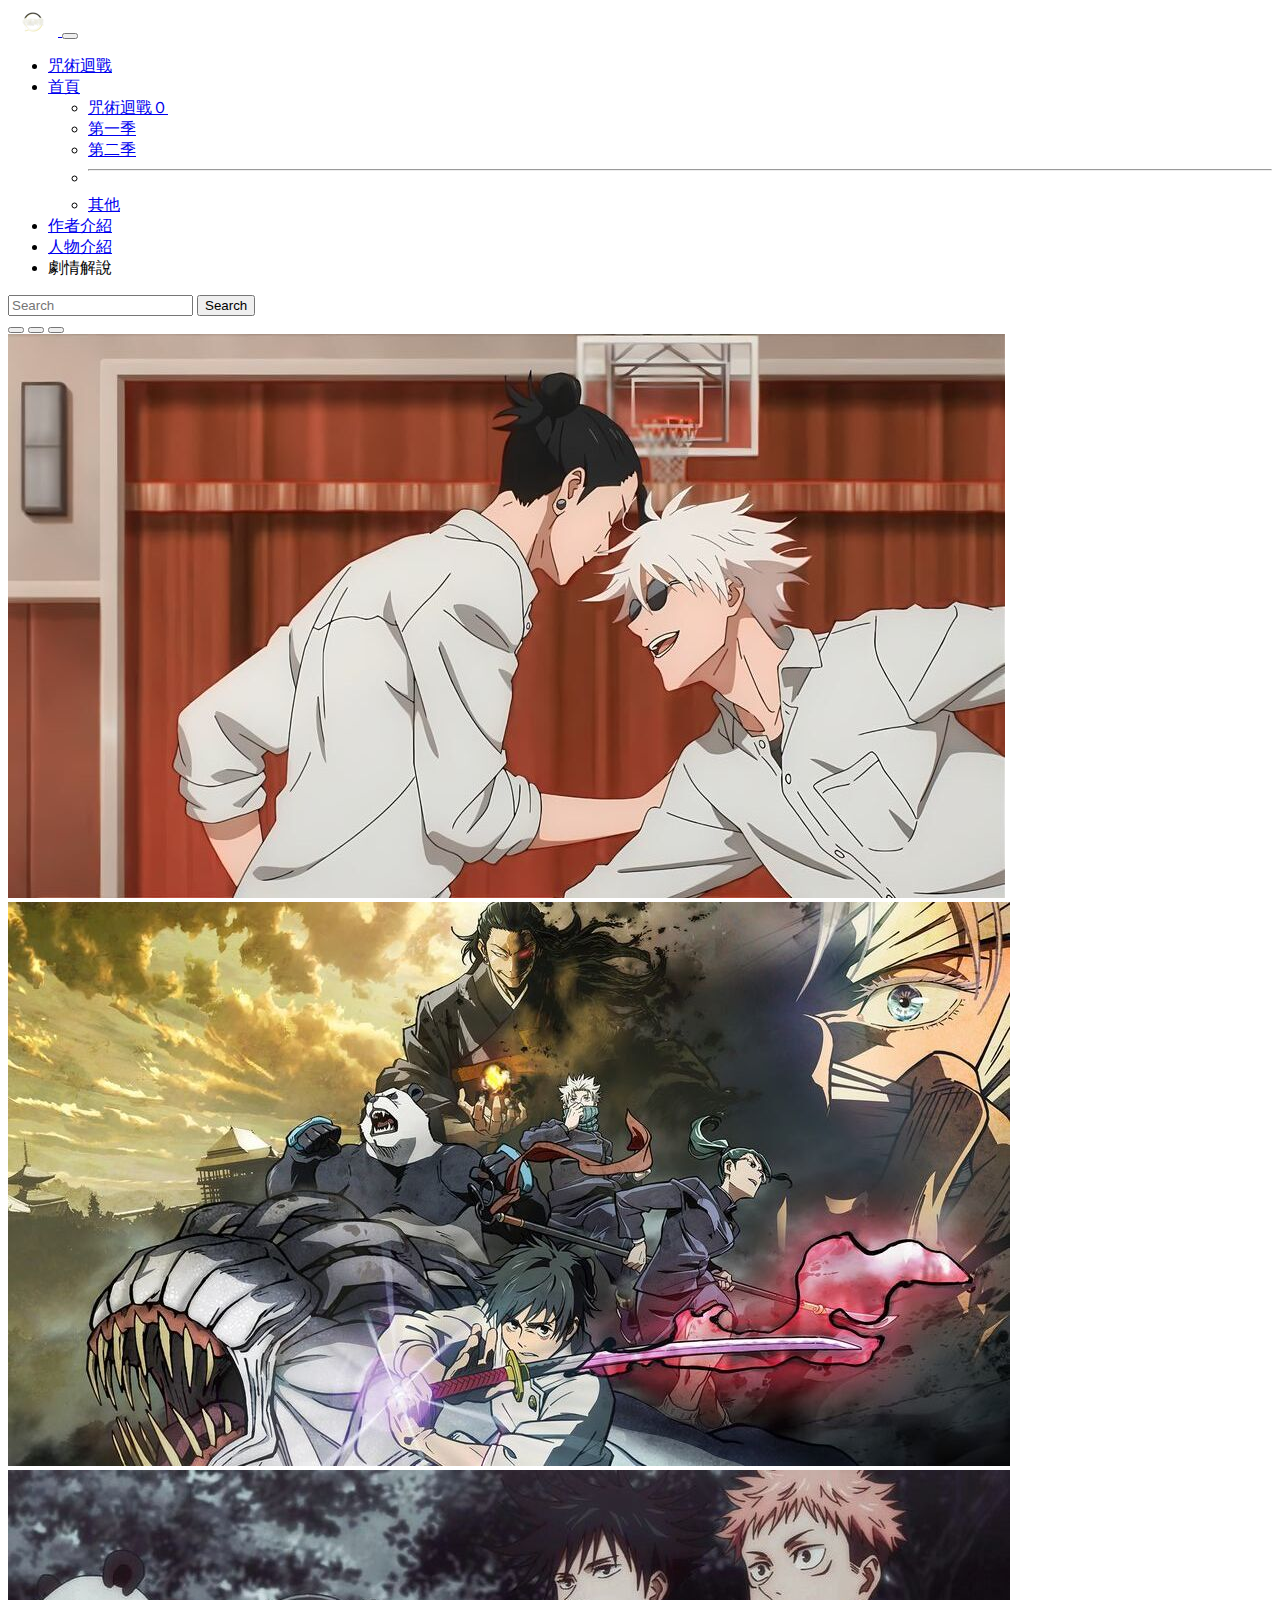
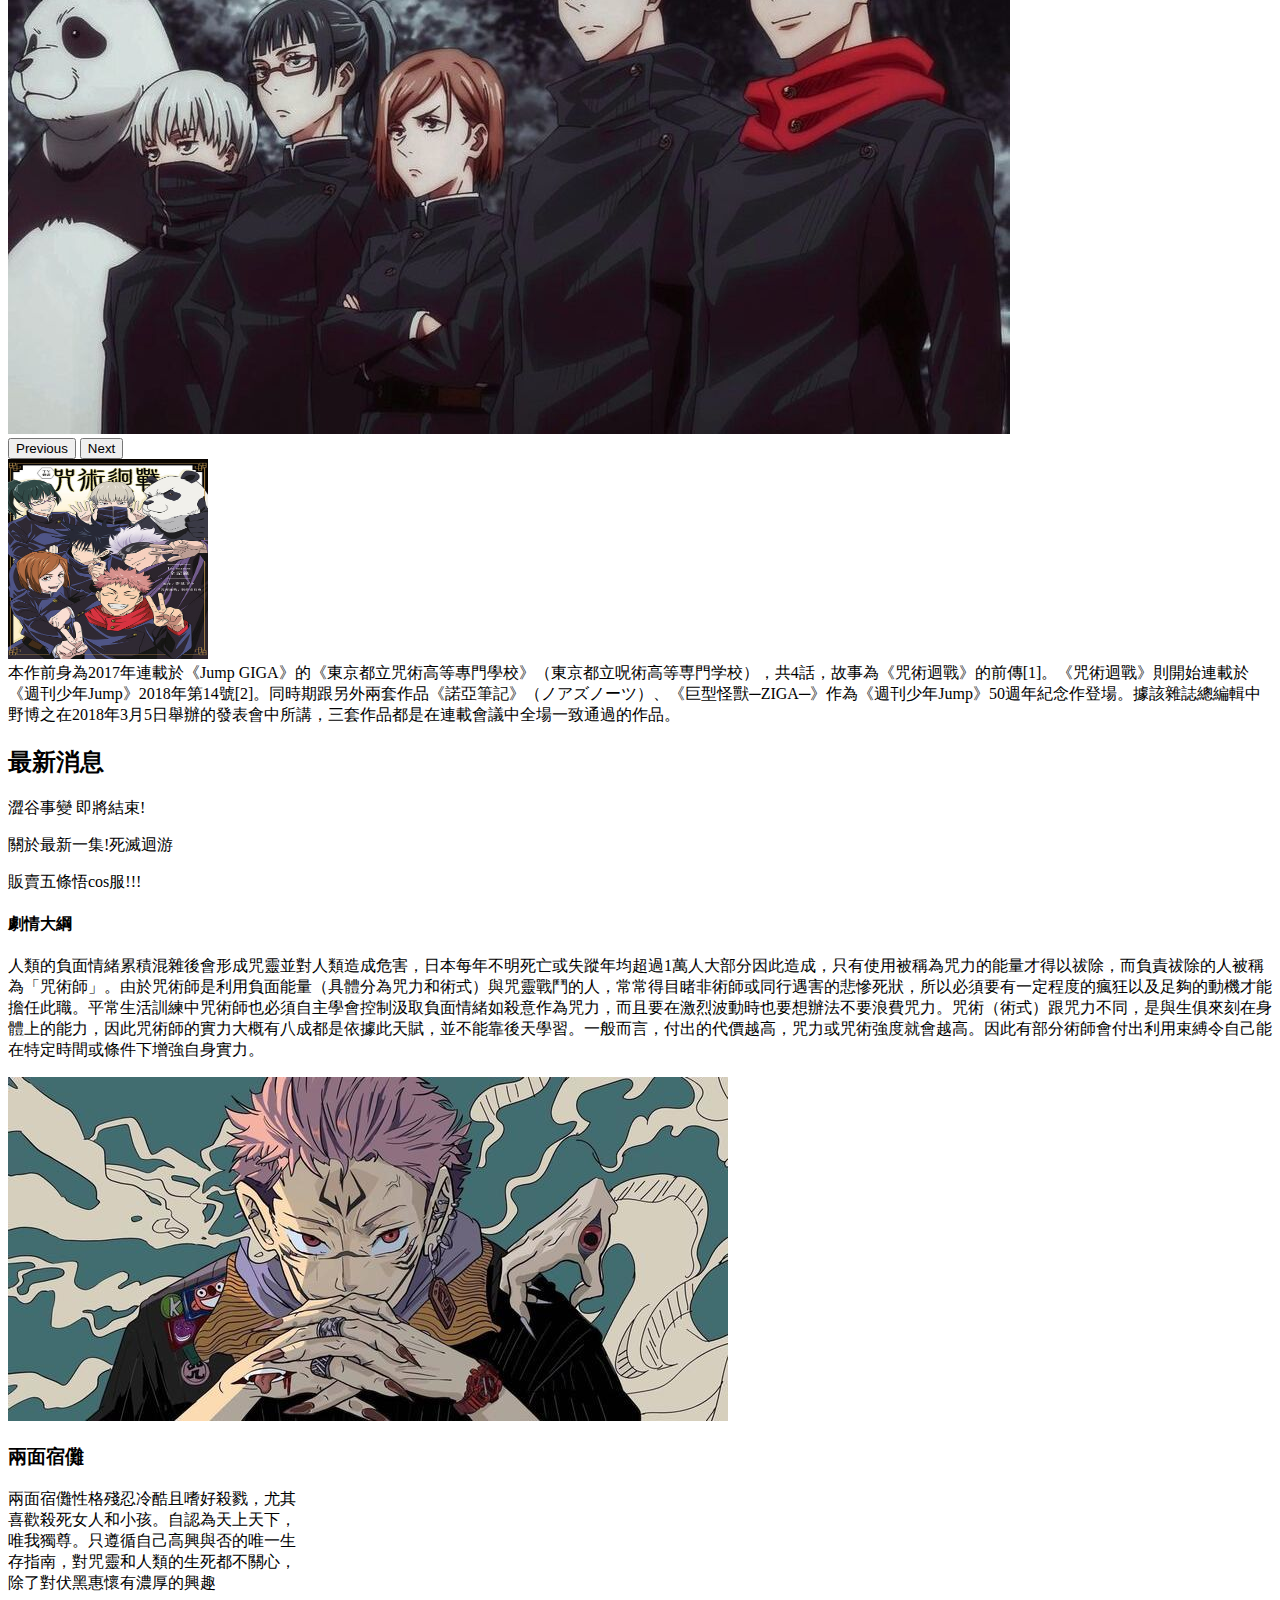
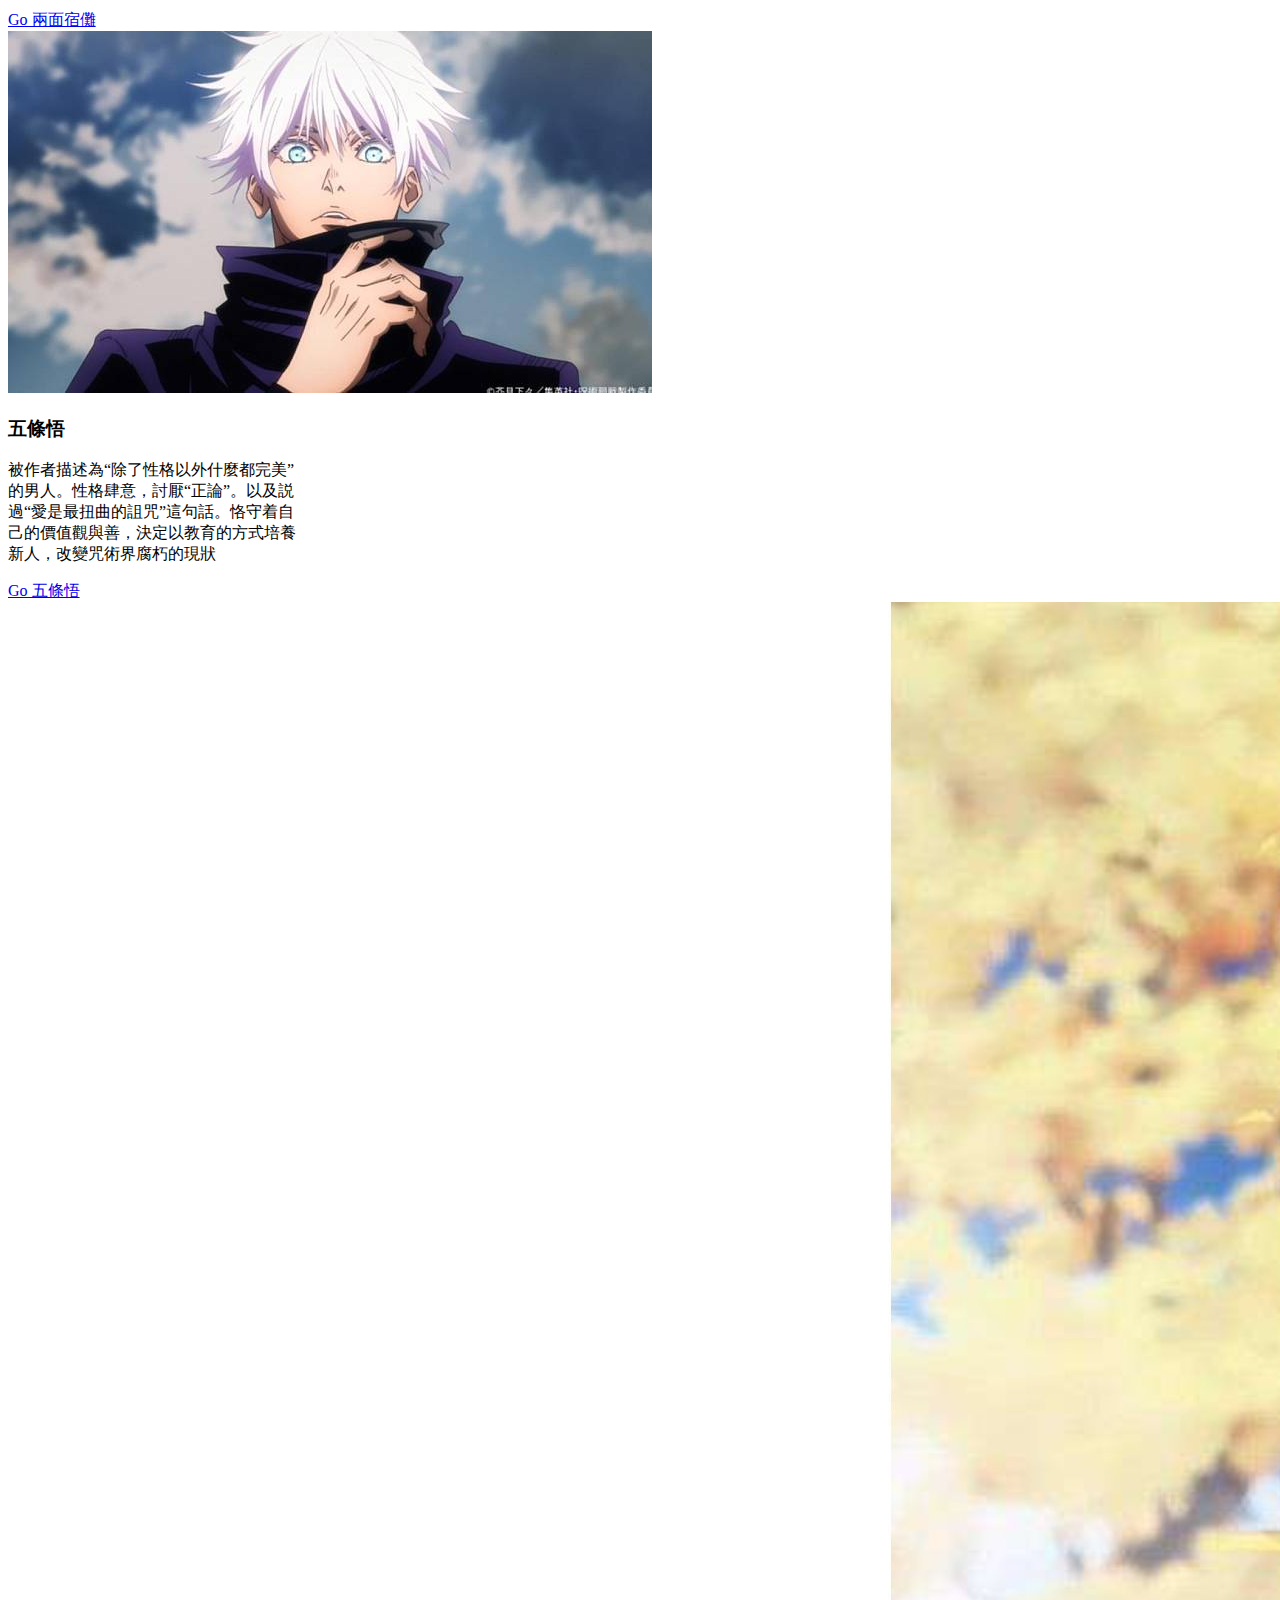
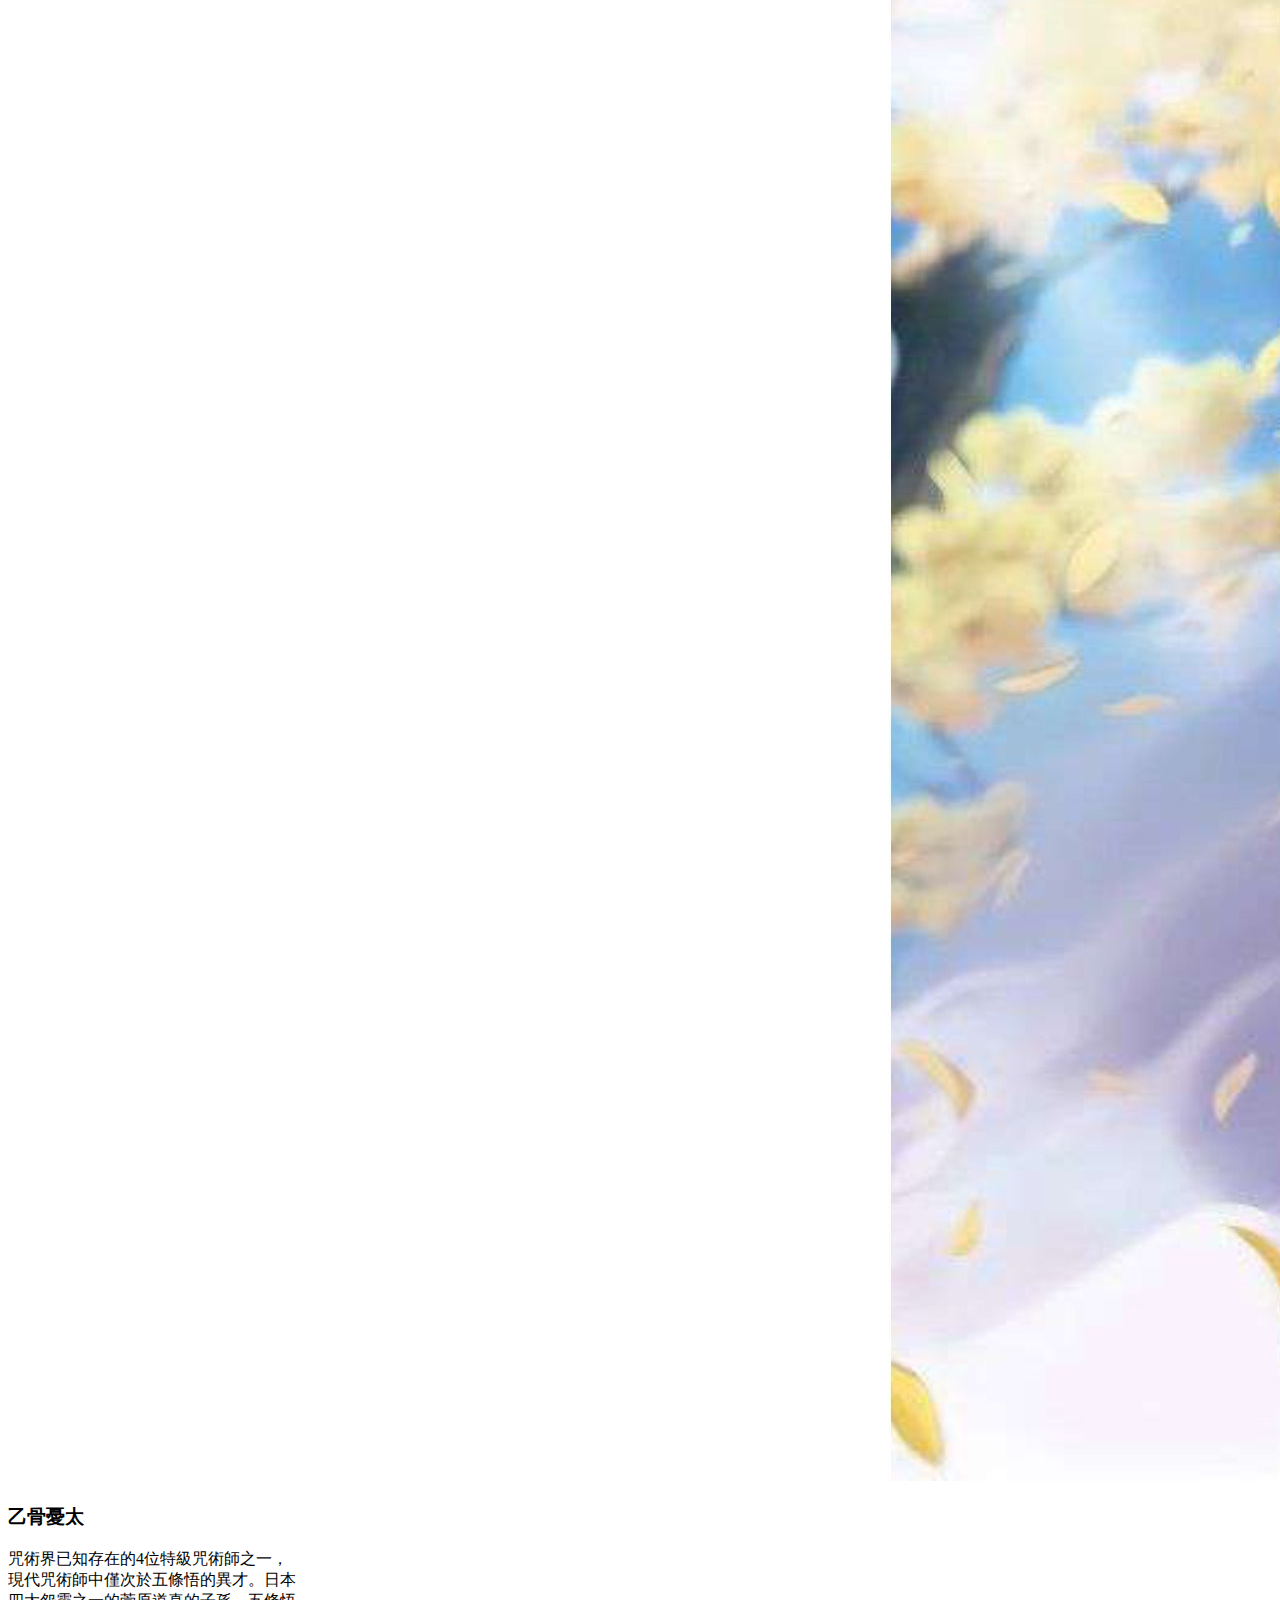
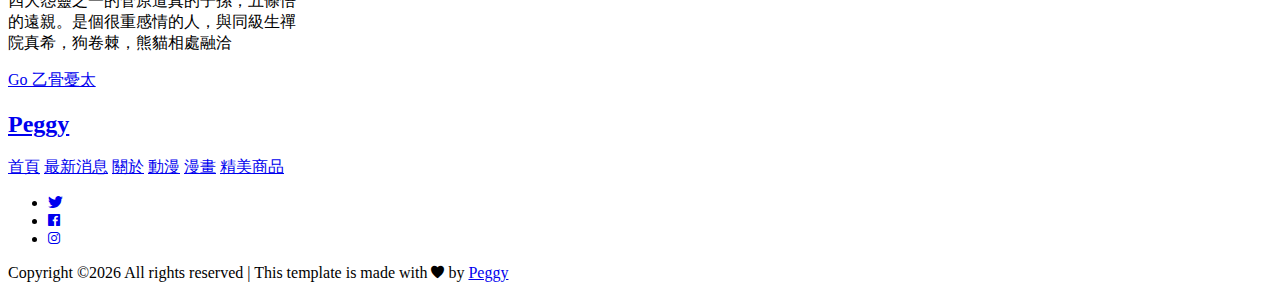
<file: index.html>
<!doctype html>
<html>
<head>
    <title>咒術迴戰</title>
    <link href="https://cdn.jsdelivr.net/npm/bootstrap@5.3.2/dist/css/bootstrap.min.css" rel="stylesheet" integrity="sha384-T3c6CoIi6uLrA9TneNEoa7RxnatzjcDSCmG1MXxSR1GAsXEV/Dwwykc2MPK8M2HN" crossorigin="anonymous">
    <script src="https://cdn.jsdelivr.net/npm/bootstrap@5.3.2/dist/js/bootstrap.bundle.min.js" integrity="sha384-C6RzsynM9kWDrMNeT87bh95OGNyZPhcTNXj1NW7RuBCsyN/o0jlpcV8Qyq46cDfL" crossorigin="anonymous"></script>
    
    <meta name="viewport" content="width=device-width, initial-scale=1, shrink-to-fit=no">

    <link href="https://fonts.googleapis.com/css?family=Poppins:300,400,500,600,700,800,900" rel="stylesheet">
	
    <link rel="stylesheet" href="css/ionicons.min.css">
    <link rel="stylesheet" href="css/style.css">
    
    
    </head>
<body>
    
    
    <nav class="navbar navbar-expand-lg bg-primary" data-bs-theme="dark">
    <div class="container-fluid">
        <a class="navbar-brand" href="#">
            <img src="images/123.png" alt="Bootstrap">
        </a>
            <button class="navbar-toggler" type="button" data-bs-toggle="collapse" data-bs-target="#navbarSupportedContent" aria-controls="navbarSupportedContent" aria-expanded="false" aria-label="Toggle navigation">
            <span class="navbar-toggler-icon"></span>
            </button>
        <div class="collapse navbar-collapse" id="navbarSupportedContent">
        <ul class="navbar-nav me-auto mb-2 mb-lg-0">
            
             <li class="nav-item">
                <a class="nav-link active" aria-current="page" href="#">咒術迴戰</a>
            </li>
            <li class="nav-item dropdown">
                <a class="nav-link dropdown-toggle" href="#" role="button" data-bs-toggle="dropdown" aria-expanded="false">首頁
                </a>
                <ul class="dropdown-menu">
                    <li><a class="dropdown-item" href="#">咒術迴戰０</a></li>
                    <li><a class="dropdown-item" href="#">第一季</a></li>
                    <li><a class="dropdown-item" href="#">第二季</a></li>
                    <li><hr class="dropdown-divider"></li>
                    <li><a class="dropdown-item" href="#">其他</a></li>
                </ul>
            </li>
            
            
            <li class="nav-item">
                <a class="nav-link active" aria-current="page" href="#">作者介紹</a>
            </li>
            <li class="nav-item">
                <a class="nav-link" href="#">人物介紹</a>
            </li>
            
            <li class="nav-item">
                <a class="nav-link disabled" aria-disabled="true">劇情解說</a>
            </li>
        </ul>
            <form class="d-flex" role="search">
                <input class="form-control me-2" type="search" placeholder="Search" aria-label="Search">
                <button class="btn btn-outline-success" type="submit">Search</button>
            </form>
    </div>
    </div>
    </nav>
    
    <div id="carouselExampleIndicators" class="carousel slide">
        <div class="carousel-indicators">
            <button type="button" data-bs-target="#carouselExampleIndicators" data-bs-slide-to="0" class="active" aria-current="true" aria-label="Slide 1"></button>
            <button type="button" data-bs-target="#carouselExampleIndicators" data-bs-slide-to="1" aria-label="Slide 2"></button>
            <button type="button" data-bs-target="#carouselExampleIndicators" data-bs-slide-to="2" aria-label="Slide 3"></button>
        </div>
        <div class="carousel-inner">
            <div class="carousel-item active">
            <img src="images/AnyConv.com__a9f9306077fd7993e8f9e45bbf3b6344.jpg" class="d-block w-100" alt="restaurant1">
            </div>
        <div class="carousel-item">
            <img src="images/AnyConv.com__ab73aee09c132d0977ca3e4d575f5636.jpg" class="d-block w-100" alt="restaurant2">
        </div>
        <div class="carousel-item">
            <img src="images/AnyConv.com__ee31afe2f309af6886ea0b40e892d210 (1).jpg" class="d-block w-100" alt="restaurant3">
        </div>
        </div>
            <button class="carousel-control-prev" type="button" data-bs-target="#carouselExampleIndicators" data-bs-slide="prev">
                <span class="carousel-control-prev-icon" aria-hidden="true"></span>
                <span class="visually-hidden">Previous</span>
            </button>
            <button class="carousel-control-next" type="button" data-bs-target="#carouselExampleIndicators" data-bs-slide="next">
                <span class="carousel-control-next-icon" aria-hidden="true"></span>
                <span class="visually-hidden">Next</span>
            </button>
    </div>
    
    <section class=" container mt-4">
        <div class="row">
            <div class="col-lg-6">
                    <div class="d-flex flex-nowrap justify-content-center mx-2 mt-4"> 
                        <div class="flex-shrink-0"> 
                            <img src="images/AnyConv.com__JC1265001.jpg" width="200px" height="200px" class="rounded-circle"> 
                        </div> 
                        <div class="flex-grow-1 px-3"> 
                            本作前身為2017年連載於《Jump GIGA》的《東京都立咒術高等專門學校》（東京都立呪術高等専門学校），共4話，故事為《咒術迴戰》的前傳[1]。《咒術迴戰》則開始連載於《週刊少年Jump》2018年第14號[2]。同時期跟另外兩套作品《諾亞筆記》（ノアズノーツ）、《巨型怪獸─ZIGA─》作為《週刊少年Jump》50週年紀念作登場。據該雜誌總編輯中野博之在2018年3月5日舉辦的發表會中所講，三套作品都是在連載會議中全場一致通過的作品。
                        </div> 
                    </div>                  
            </div>
            <div class="col-lg-6">
                <h2 class="px-5 text-success">最新消息</h2>
                <div class="px-5 text-warning">
                    <p>澀谷事變 即將結束!</p>
                    <p>關於最新一集!死滅迴游</p>
                    <p>販賣五條悟cos服!!!</p> 
                </div>
            </div>
        
        
        </div>
    </section>
    
    
    
    
    <section class="ftco-section">
			<div class="container">
				<div class="row justify-content-center">
					<div class="text-center text-danger">
						<h4>劇情大綱</h4>
                        <p style="color: black">人類的負面情緒累積混雜後會形成咒靈並對人類造成危害，日本每年不明死亡或失蹤年均超過1萬人大部分因此造成，只有使用被稱為咒力的能量才得以祓除，而負責祓除的人被稱為「咒術師」。由於咒術師是利用負面能量（具體分為咒力和術式）與咒靈戰鬥的人，常常得目睹非術師或同行遇害的悲慘死狀，所以必須要有一定程度的瘋狂以及足夠的動機才能擔任此職。平常生活訓練中咒術師也必須自主學會控制汲取負面情緒如殺意作為咒力，而且要在激烈波動時也要想辦法不要浪費咒力。咒術（術式）跟咒力不同，是與生俱來刻在身體上的能力，因此咒術師的實力大概有八成都是依據此天賦，並不能靠後天學習。一般而言，付出的代價越高，咒力或咒術強度就會越高。因此有部分術師會付出利用束縛令自己能在特定時間或條件下增強自身實力。
                        </p>
					</div>
				</div>
			</div>
    </section>
    <div class="container">
        <div class="row">
            <div class="col-lg-4">
                <div class="card" style="width: 18rem;">
                    <img src="images/AnyConv.com__v2-6ca40587b3ae7bd2b2fa9d9d2ea6beb6_b (1).jpg" class="card-img-top" alt="...">
                    <div class="card-body">
                        <h3 class="card-title text-secondary text-center">兩面宿儺</h3>
                        <p class="card-text">兩面宿儺性格殘忍冷酷且嗜好殺戮，尤其喜歡殺死女人和小孩。自認為天上天下，唯我獨尊。只遵循自己高興與否的唯一生存指南，對咒靈和人類的生死都不關心，除了對伏黑惠懷有濃厚的興趣</p>
                        <a href="#" class="btn btn-primary">Go 兩面宿儺</a>
                    </div>
                </div>
                
            </div>
            
            <div class="col-lg-4">
                <div class="card" style="width: 18rem;">
                    <img src="images/AnyConv.com__w644拷貝.jpg" class="card-img-top" alt="...">
                    <div class="card-body">
                        <h3 class="card-title text-secondary text-center">五條悟</h3>
                        <p class="card-text">被作者描述為“除了性格以外什麼都完美”的男人。性格肆意，討厭“正論”。以及説過“愛是最扭曲的詛咒”這句話。恪守着自己的價值觀與善，決定以教育的方式培養新人，改變咒術界腐朽的現狀</p>
                        <a href="#" class="btn btn-primary">Go 五條悟</a>
                    </div>
                </div>
            
            </div>
            
            <div class="col-lg-4">
                <div class="card" style="width: 18rem;">
                    <img src="images/AnyConv.com__a6bzx-k52er-001.jpg" class="card-img-top" alt="...">
                    <div class="card-body">
                        <h3 class="card-title text-secondary text-center">乙骨憂太</h3>
                        <p class="card-text">咒術界已知存在的4位特級咒術師之一，現代咒術師中僅次於五條悟的異才。日本四大怨靈之一的菅原道真的子孫，五條悟的遠親。是個很重感情的人，與同級生禪院真希，狗卷棘，熊貓相處融洽</p>
                        <a href="#" class="btn btn-primary">Go 乙骨憂太</a>
                    </div>
                </div>
            
            </div>
        </div>
    </div>
    

    
    <footer class="footer-07">
			<div class="container">
				<div class="row justify-content-center">
					<div class="col-md-12 text-center">
						<h2 class="footer-heading"><a href="#" class="logo">Peggy</a></h2>
						<p class="menu">
							<a href="#">首頁</a>
							<a href="#">最新消息</a>
							<a href="#">關於</a>
							<a href="#">動漫</a>
							<a href="#">漫畫</a>
							<a href="#">精美商品</a>
						</p>
						<ul class="ftco-footer-social p-0">
                        <li class="ftco-animate"><a href="#" data-toggle="tooltip" data-placement="top" title="Twitter"><span class="ion-logo-twitter"></span></a></li>
                        <li class="ftco-animate"><a href="#" data-toggle="tooltip" data-placement="top" title="Facebook"><span class="ion-logo-facebook"></span></a></li>
                        <li class="ftco-animate"><a href="#" data-toggle="tooltip" data-placement="top" title="Instagram"><span class="ion-logo-instagram"></span></a></li>
            </ul>
					</div>
				</div>
				<div class="row mt-5">
					<div class="col-md-12 text-center">
						<p class="copyright"><!-- Link back to Colorlib can't be removed. Template is licensed under CC BY 3.0. -->
					  Copyright &copy;<script>document.write(new Date().getFullYear());</script> All rights reserved | This template is made with <i class="ion-ios-heart" aria-hidden="true"></i> by <a href="https://colorlib.com" target="_blank">Peggy</a>
					  <!-- Link back to Colorlib can't be removed. Template is licensed under CC BY 3.0. --></p>
					</div>
				</div>
			</div>
		</footer>
		

    <script src="js/jquery.min.js"></script>
    <script src="js/popper.js"></script>
    <script src="js/bootstrap.min.js"></script>
    <script src="js/main.js"></script>
    </body>
</html>
</file>
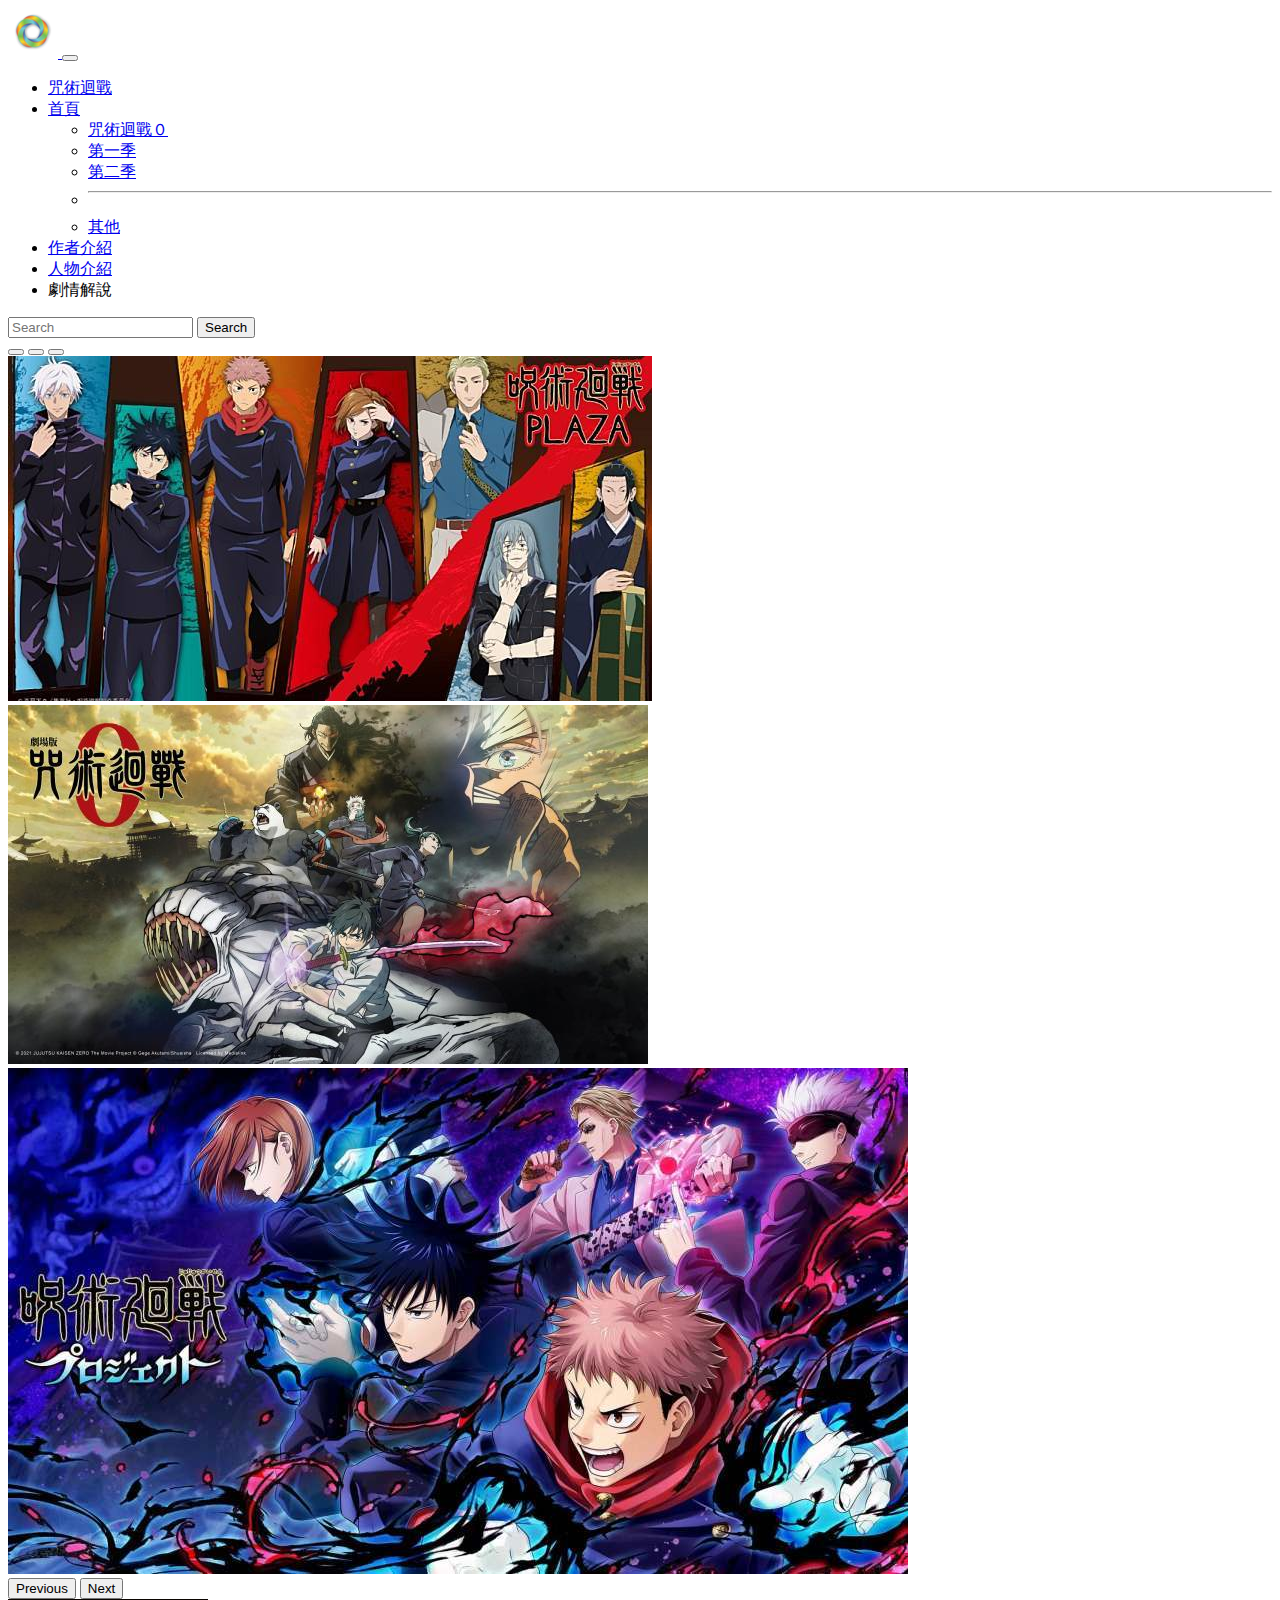
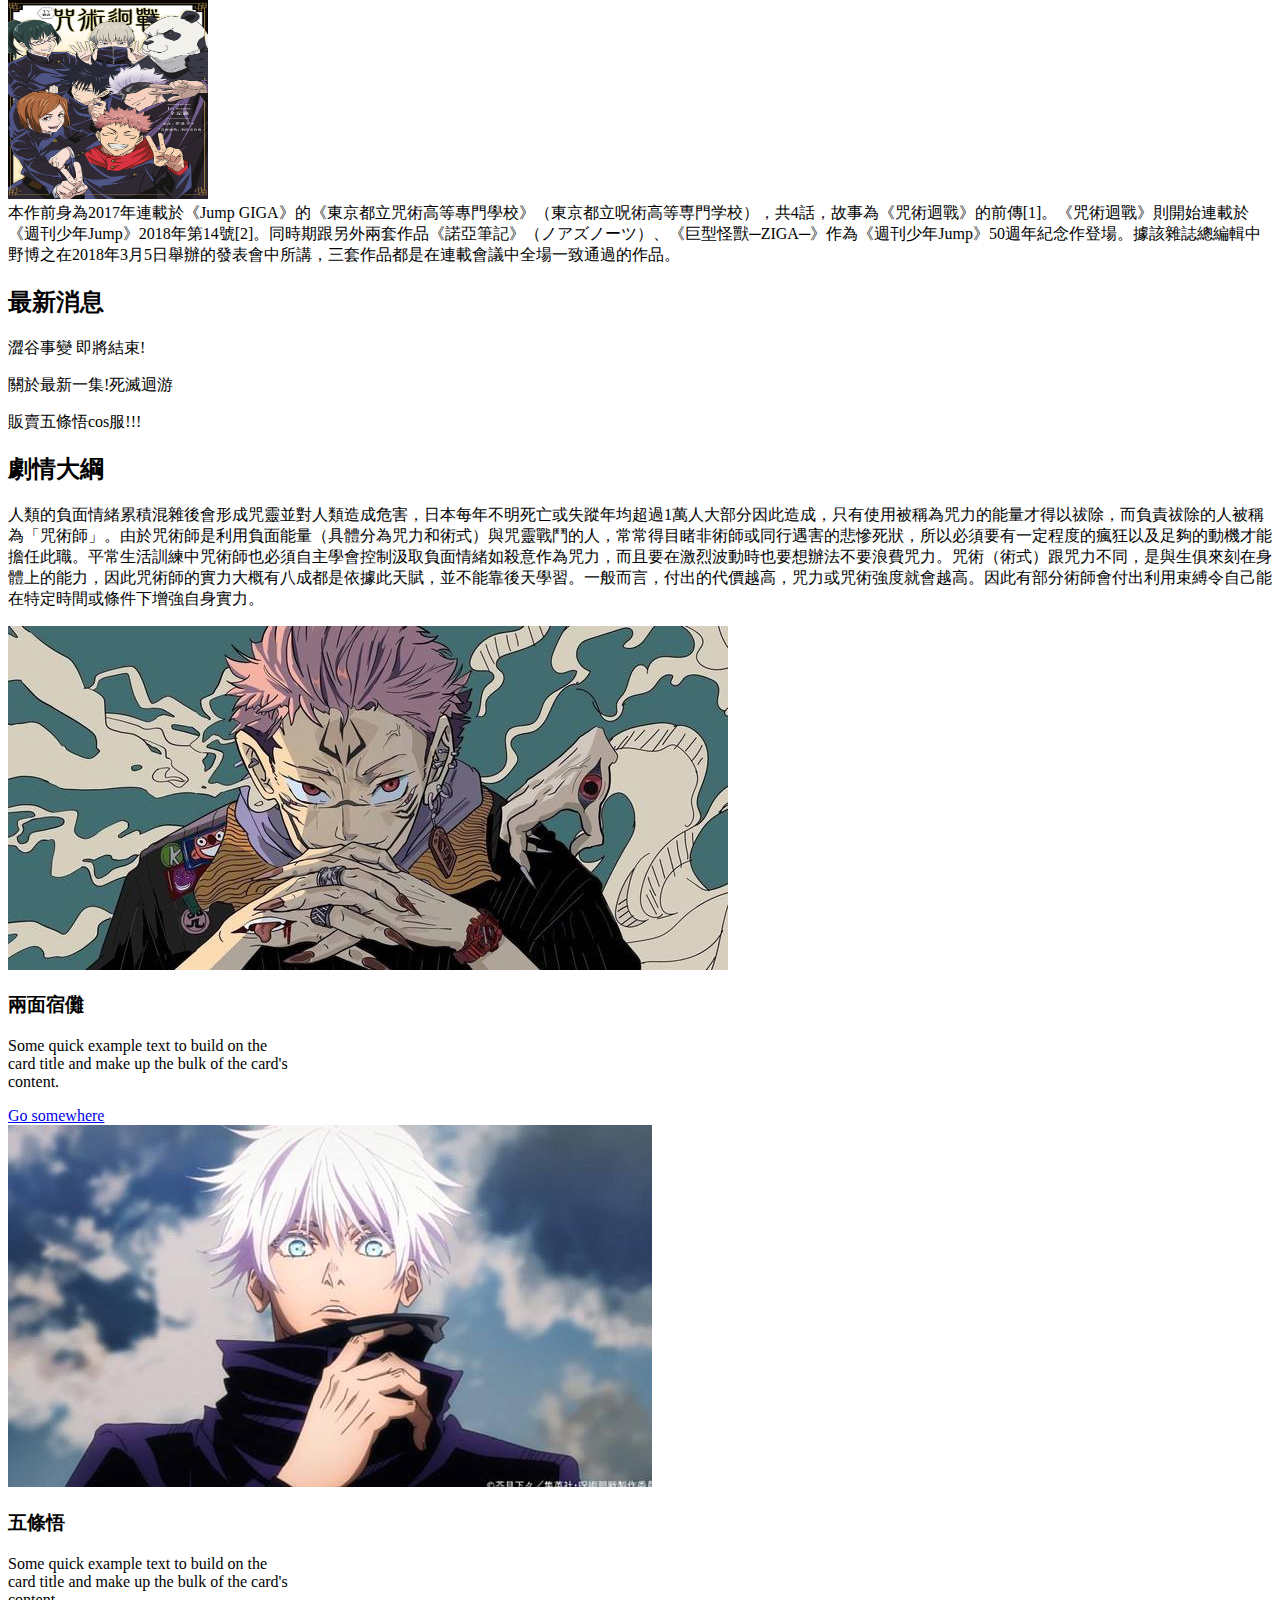
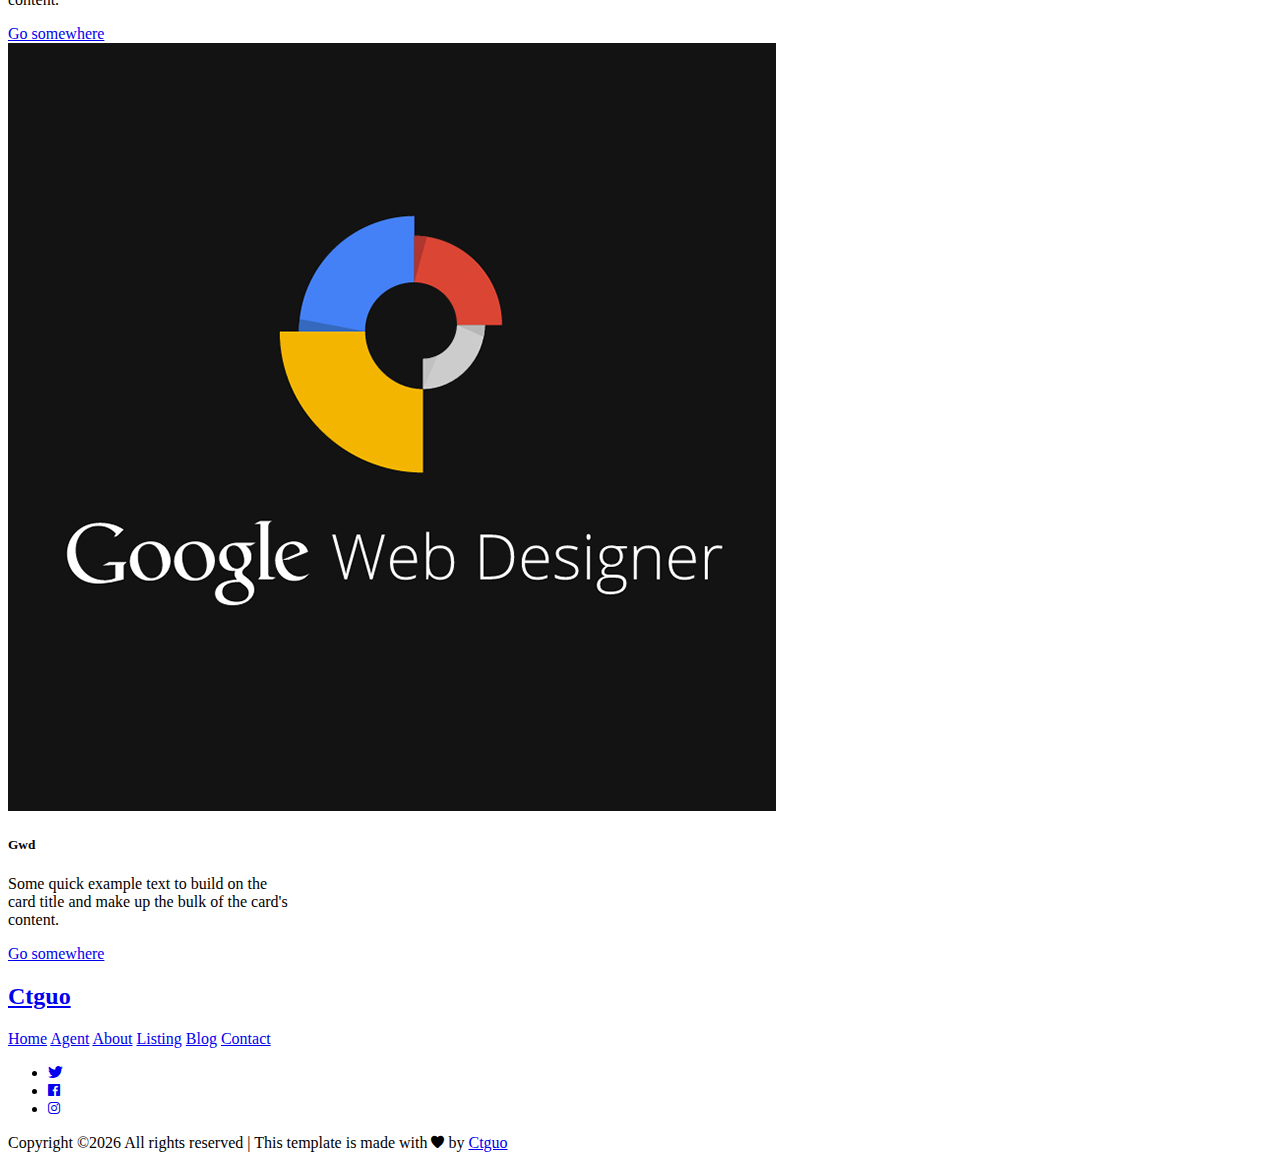
<file: index4.html>
<!doctype html>
<html>
<head>
    <title>restaurant</title>
    <link href="https://cdn.jsdelivr.net/npm/bootstrap@5.3.2/dist/css/bootstrap.min.css" rel="stylesheet" integrity="sha384-T3c6CoIi6uLrA9TneNEoa7RxnatzjcDSCmG1MXxSR1GAsXEV/Dwwykc2MPK8M2HN" crossorigin="anonymous">
    <script src="https://cdn.jsdelivr.net/npm/bootstrap@5.3.2/dist/js/bootstrap.bundle.min.js" integrity="sha384-C6RzsynM9kWDrMNeT87bh95OGNyZPhcTNXj1NW7RuBCsyN/o0jlpcV8Qyq46cDfL" crossorigin="anonymous"></script>
    
    <meta name="viewport" content="width=device-width, initial-scale=1, shrink-to-fit=no">

    <link href="https://fonts.googleapis.com/css?family=Poppins:300,400,500,600,700,800,900" rel="stylesheet">
	
    <link rel="stylesheet" href="css/ionicons.min.css">
    <link rel="stylesheet" href="css/style.css">
    
    
    </head>
<body>
    
    
    <nav class="navbar navbar-expand-lg bg-primary" data-bs-theme="dark">
    <div class="container-fluid">
        <a class="navbar-brand" href="#">
            <img src="images/logo.png" alt="Bootstrap">
        </a>
            <button class="navbar-toggler" type="button" data-bs-toggle="collapse" data-bs-target="#navbarSupportedContent" aria-controls="navbarSupportedContent" aria-expanded="false" aria-label="Toggle navigation">
            <span class="navbar-toggler-icon"></span>
            </button>
        <div class="collapse navbar-collapse" id="navbarSupportedContent">
        <ul class="navbar-nav me-auto mb-2 mb-lg-0">
            
             <li class="nav-item">
                <a class="nav-link active" aria-current="page" href="#">咒術迴戰</a>
            </li>
            <li class="nav-item dropdown">
                <a class="nav-link dropdown-toggle" href="#" role="button" data-bs-toggle="dropdown" aria-expanded="false">首頁
                </a>
                <ul class="dropdown-menu">
                    <li><a class="dropdown-item" href="#">咒術迴戰０</a></li>
                    <li><a class="dropdown-item" href="#">第一季</a></li>
                    <li><a class="dropdown-item" href="#">第二季</a></li>
                    <li><hr class="dropdown-divider"></li>
                    <li><a class="dropdown-item" href="#">其他</a></li>
                </ul>
            </li>
            
            
            <li class="nav-item">
                <a class="nav-link active" aria-current="page" href="#">作者介紹</a>
            </li>
            <li class="nav-item">
                <a class="nav-link" href="#">人物介紹</a>
            </li>
            
            <li class="nav-item">
                <a class="nav-link disabled" aria-disabled="true">劇情解說</a>
            </li>
        </ul>
            <form class="d-flex" role="search">
                <input class="form-control me-2" type="search" placeholder="Search" aria-label="Search">
                <button class="btn btn-outline-success" type="submit">Search</button>
            </form>
    </div>
    </div>
    </nav>
    
    <div id="carouselExampleIndicators" class="carousel slide">
        <div class="carousel-indicators">
            <button type="button" data-bs-target="#carouselExampleIndicators" data-bs-slide-to="0" class="active" aria-current="true" aria-label="Slide 1"></button>
            <button type="button" data-bs-target="#carouselExampleIndicators" data-bs-slide-to="1" aria-label="Slide 2"></button>
            <button type="button" data-bs-target="#carouselExampleIndicators" data-bs-slide-to="2" aria-label="Slide 3"></button>
        </div>
        <div class="carousel-inner">
            <div class="carousel-item active">
            <img src="images/AnyConv.com__w644.jpg" class="d-block w-100" alt="restaurant1">
            </div>
        <div class="carousel-item">
            <img src="images/AnyConv.com__202209071558466289_640.jpg" class="d-block w-100" alt="restaurant2">
        </div>
        <div class="carousel-item">
            <img src="images/AnyConv.com__1622762710-9552a517b1441dcdb4c18c2dd41fd13b.jpg" class="d-block w-100" alt="restaurant3">
        </div>
        </div>
            <button class="carousel-control-prev" type="button" data-bs-target="#carouselExampleIndicators" data-bs-slide="prev">
                <span class="carousel-control-prev-icon" aria-hidden="true"></span>
                <span class="visually-hidden">Previous</span>
            </button>
            <button class="carousel-control-next" type="button" data-bs-target="#carouselExampleIndicators" data-bs-slide="next">
                <span class="carousel-control-next-icon" aria-hidden="true"></span>
                <span class="visually-hidden">Next</span>
            </button>
    </div>
    
    <section class="container mt-5">
        <div class="row">
            <div class="col-lg-6">
                    <div class="d-flex flex-nowrap justify-content-center mx-2 mt-4"> 
                        <div class="flex-shrink-0"> 
                            <img src="images/AnyConv.com__JC1265001.jpg" width="200px" height="200px" class="rounded-circle"> 
                        </div> 
                        <div class="flex-grow-1 px-3"> 
                            本作前身為2017年連載於《Jump GIGA》的《東京都立咒術高等專門學校》（東京都立呪術高等専門学校），共4話，故事為《咒術迴戰》的前傳[1]。《咒術迴戰》則開始連載於《週刊少年Jump》2018年第14號[2]。同時期跟另外兩套作品《諾亞筆記》（ノアズノーツ）、《巨型怪獸─ZIGA─》作為《週刊少年Jump》50週年紀念作登場。據該雜誌總編輯中野博之在2018年3月5日舉辦的發表會中所講，三套作品都是在連載會議中全場一致通過的作品。
                        </div> 
                    </div>                  
            </div>
            <div class="col-lg-6">
                <h2>最新消息</h2>
                <div>
                    <p>澀谷事變 即將結束!</p>
                    <p>關於最新一集!死滅迴游</p>
                    <p>販賣五條悟cos服!!!</p> 
                </div>
            </div>
        
        
        </div>
    </section>
    
    
    
    
    <section class="ftco-section">
			<div class="container">
				<div class="row justify-content-center">
					<div class="text-center text-danger">
						<h2>劇情大綱</h2>
                        <p style="color: black">人類的負面情緒累積混雜後會形成咒靈並對人類造成危害，日本每年不明死亡或失蹤年均超過1萬人大部分因此造成，只有使用被稱為咒力的能量才得以祓除，而負責祓除的人被稱為「咒術師」。由於咒術師是利用負面能量（具體分為咒力和術式）與咒靈戰鬥的人，常常得目睹非術師或同行遇害的悲慘死狀，所以必須要有一定程度的瘋狂以及足夠的動機才能擔任此職。平常生活訓練中咒術師也必須自主學會控制汲取負面情緒如殺意作為咒力，而且要在激烈波動時也要想辦法不要浪費咒力。咒術（術式）跟咒力不同，是與生俱來刻在身體上的能力，因此咒術師的實力大概有八成都是依據此天賦，並不能靠後天學習。一般而言，付出的代價越高，咒力或咒術強度就會越高。因此有部分術師會付出利用束縛令自己能在特定時間或條件下增強自身實力。
                        </p>
					</div>
				</div>
			</div>
    </section>
    <div class="container">
        <div class="row">
            <div class="col-lg-4">
                <div class="card" style="width: 18rem;">
                    <img src="images/AnyConv.com__v2-6ca40587b3ae7bd2b2fa9d9d2ea6beb6_b (1).jpg" class="card-img-top" alt="...">
                    <div class="card-body">
                        <h3 class="card-title text-success text-center">兩面宿儺</h3>
                        <p class="card-text">Some quick example text to build on the card title and make up the bulk of the card's content.</p>
                        <a href="#" class="btn btn-primary">Go somewhere</a>
                    </div>
                </div>
                
            </div>
            
            <div class="col-lg-4">
                <div class="card" style="width: 18rem;">
                    <img src="images/AnyConv.com__w644拷貝.jpg" class="card-img-top" alt="...">
                    <div class="card-body">
                        <h3 class="card-title text-success text-center">五條悟</h3>
                        <p class="card-text">Some quick example text to build on the card title and make up the bulk of the card's content.</p>
                        <a href="#" class="btn btn-primary">Go somewhere</a>
                    </div>
                </div>
            
            </div>
            
            <div class="col-lg-4">
                <div class="card" style="width: 18rem;">
                    <img src="images/gwd.jpg" class="card-img-top" alt="...">
                    <div class="card-body">
                        <h5 class="card-title">Gwd</h5>
                        <p class="card-text">Some quick example text to build on the card title and make up the bulk of the card's content.</p>
                        <a href="#" class="btn btn-primary">Go somewhere</a>
                    </div>
                </div>
            
            </div>
        </div>
    </div>
    

    
    <footer class="footer-07">
			<div class="container">
				<div class="row justify-content-center">
					<div class="col-md-12 text-center">
						<h2 class="footer-heading"><a href="#" class="logo">Ctguo</a></h2>
						<p class="menu">
							<a href="#">Home</a>
							<a href="#">Agent</a>
							<a href="#">About</a>
							<a href="#">Listing</a>
							<a href="#">Blog</a>
							<a href="#">Contact</a>
						</p>
						<ul class="ftco-footer-social p-0">
                        <li class="ftco-animate"><a href="#" data-toggle="tooltip" data-placement="top" title="Twitter"><span class="ion-logo-twitter"></span></a></li>
                        <li class="ftco-animate"><a href="#" data-toggle="tooltip" data-placement="top" title="Facebook"><span class="ion-logo-facebook"></span></a></li>
                        <li class="ftco-animate"><a href="#" data-toggle="tooltip" data-placement="top" title="Instagram"><span class="ion-logo-instagram"></span></a></li>
            </ul>
					</div>
				</div>
				<div class="row mt-5">
					<div class="col-md-12 text-center">
						<p class="copyright"><!-- Link back to Colorlib can't be removed. Template is licensed under CC BY 3.0. -->
					  Copyright &copy;<script>document.write(new Date().getFullYear());</script> All rights reserved | This template is made with <i class="ion-ios-heart" aria-hidden="true"></i> by <a href="https://colorlib.com" target="_blank">Ctguo</a>
					  <!-- Link back to Colorlib can't be removed. Template is licensed under CC BY 3.0. --></p>
					</div>
				</div>
			</div>
		</footer>
		

    <script src="js/jquery.min.js"></script>
    <script src="js/popper.js"></script>
    <script src="js/bootstrap.min.js"></script>
    <script src="js/main.js"></script>
    </body>
</html>
</file>
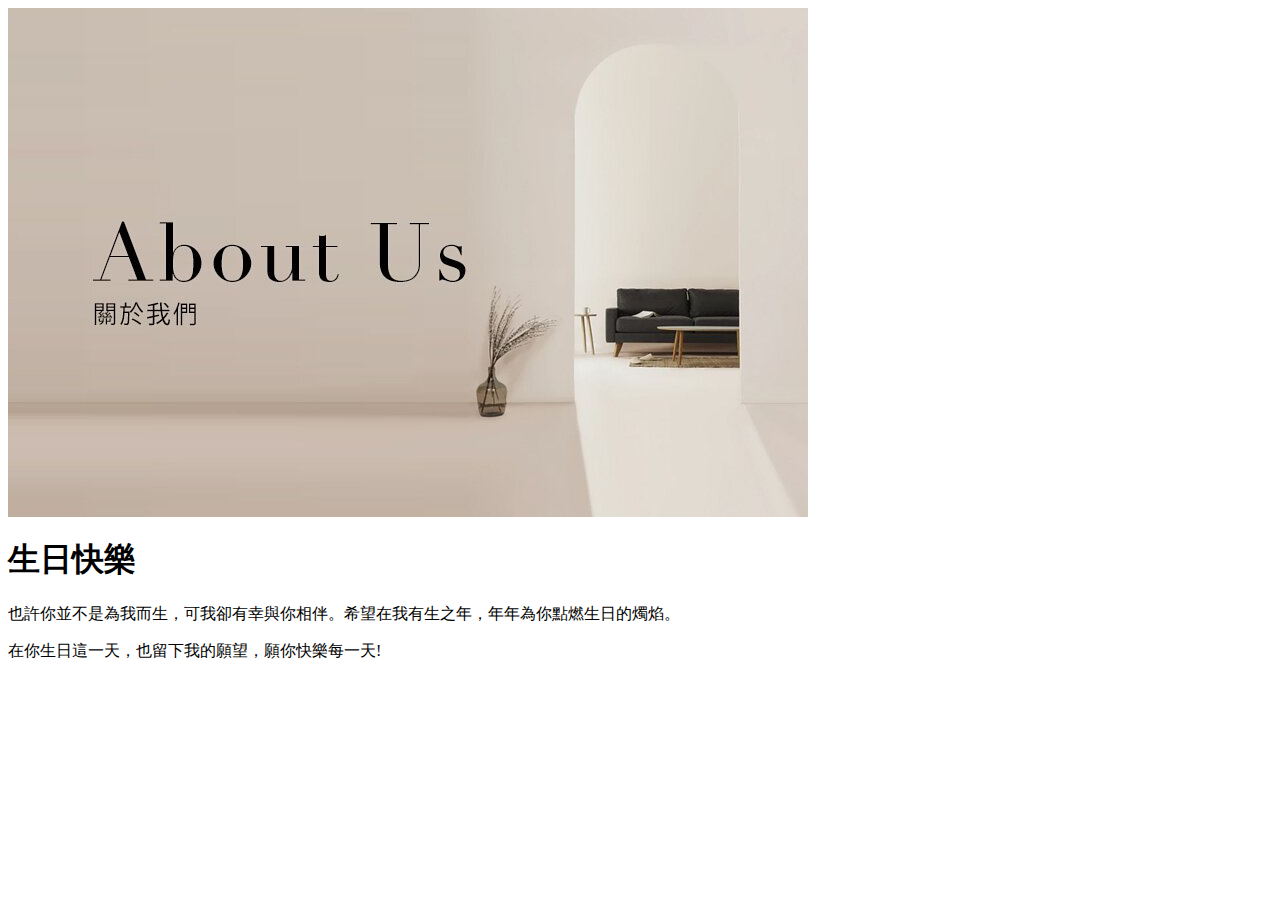
<file: test.html>
<html>
  <head>
    <meta charset="utf-8" >
    <title>網頁範例-左圖右字</title>
  <link rel="stylesheet" href="css/style.css">
  </head>
  <body>
    <div class="happy">
      <div class="bdcard">
        <img src="images/aboutus.jpg" alt="生日卡" />
      </div>
      <div class="bdtext">
        <h1>生日快樂</h1>
        <p>也許你並不是為我而生，可我卻有幸與你相伴。希望在我有生之年，年年為你點燃生日的燭焰。</p>
        <p>在你生日這一天，也留下我的願望，願你快樂每一天!</p>
      </div>
    </div>
  </body>
</html
</file>
<file: css/style.css>
.header1{
    margin-bottom: 80px;
}
.header1 img{
    width: 100%;
}
.habc{
    color: #55b74d;
}
.p123{
    text-align: center;
    color: cornflowerblue;
}
.p234{
    color: #ff0080;
    text-align: center;
}
.hcde{
    color: chartreuse;
}
.slogan{
    margin: 50px 0;
    height: 80px;
}
.def123{
    color: brown;
    text-align: center;
}
</file>
